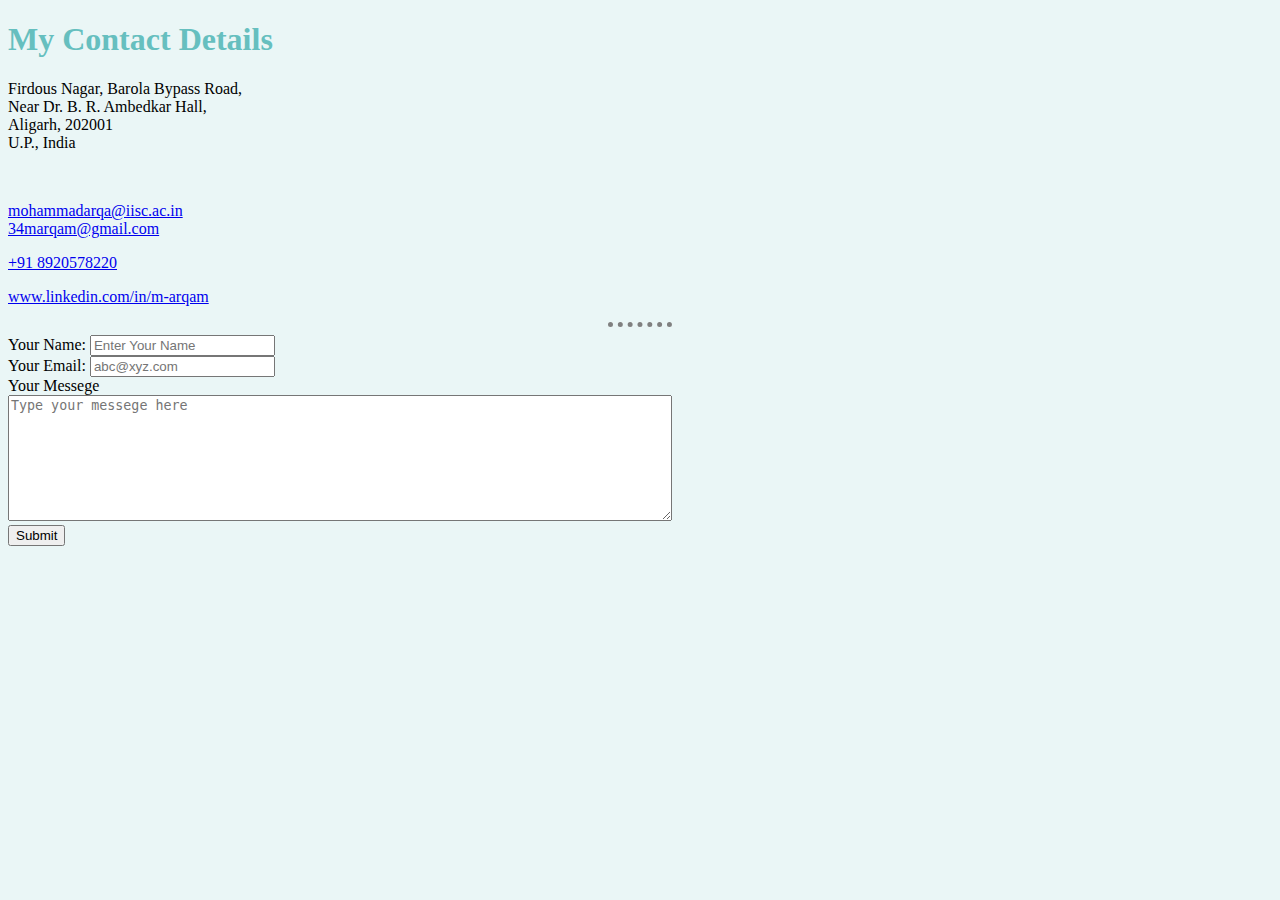
<file: contact.html>
<!DOCTYPE html>
<html lang="en" dir="ltr">

<head>
  <meta charset="utf-8">
  <title>Contact Me</title>
  <link rel="stylesheet" href="css/styles.css">
</head>

<body>
  <h1>My Contact Details</h1>
  <p>Firdous Nagar, Barola Bypass Road, <br>
    Near Dr. B. R. Ambedkar Hall, <br>
    Aligarh, 202001 <br>
    U.P., India </p>
  <br>
  <p><a href="mailto:mohammadarqa@iisc.ac.in">mohammadarqa@iisc.ac.in</a> <br>
    <a href="mailto:34marqam@gmail.com">34marqam@gmail.com</a>
  </p>
  <p><a href="tel:+918920578220">+91 8920578220</a></p>
  <p><a href="www.linkedin.com/in/m-arqam">www.linkedin.com/in/m-arqam</a></p>
  <hr /><!-- ######################################################################################################### -->
  <form action="mailto:34marqam@gmail.com" method="post" enctype="text/plain">
    <label for="Name">Your Name: </label><input type="text" name="Name" placeholder="Enter Your Name"><br />
    <label for="Email">Your Email: </label><input type="email" name="Email" placeholder="abc@xyz.com"><br>
    <label for="Messege">Your Messege</label><br>
    <textarea name="Messege" rows="8" cols="80" placeholder="Type your messege here"></textarea><br>
    <input type="submit" value="Submit">
  </form>
</body>

</html>
</file>
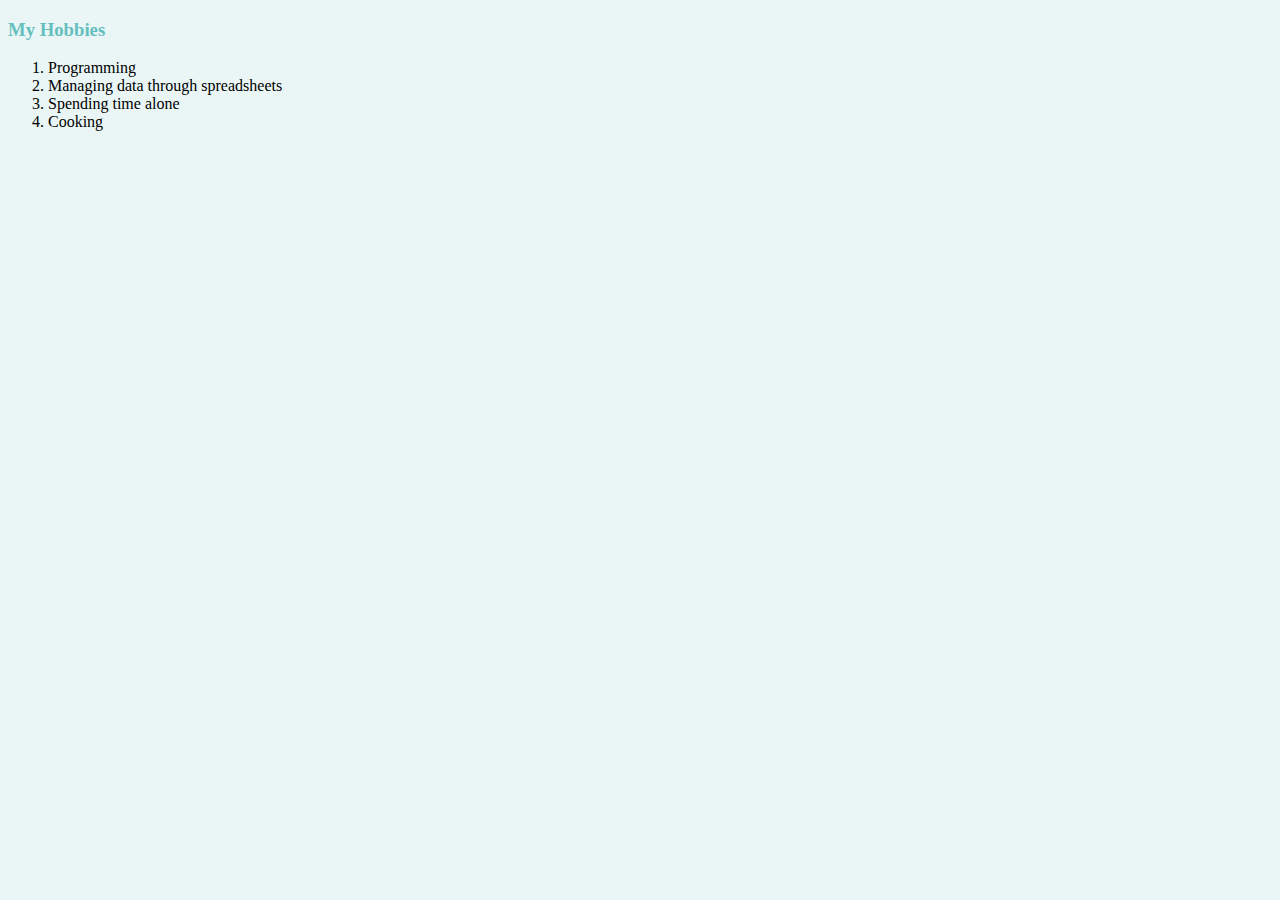
<file: hobbies.html>
<!DOCTYPE html>
<html lang="en" dir="ltr">

<head>
  <meta charset="utf-8">
  <title>My Hobbies</title>
  <link rel="stylesheet" href="css/styles.css">
</head>

<body>
  <h3>My Hobbies</h3>
  <ol>
    <li>Programming</li>
    <li>Managing data through spreadsheets</li>
    <li>Spending time alone</li>
    <li>Cooking</li>
  </ol>
</body>

</html>
</file>
<file: css/styles.css>
/*******************************TAG SELECTORS**********************************/
body {
  background-color: #eaf6f6;
}

hr {
  border: none;
  width: 5%;
  background-color: #eaf6f6;
  border-top-style: dotted;
  border-color: grey;
  border-width: 5px;
}

h1, h3 {
  color: #66bfbf;
}

/*****************************CLASS SELECTORS**********************************/
</file>
